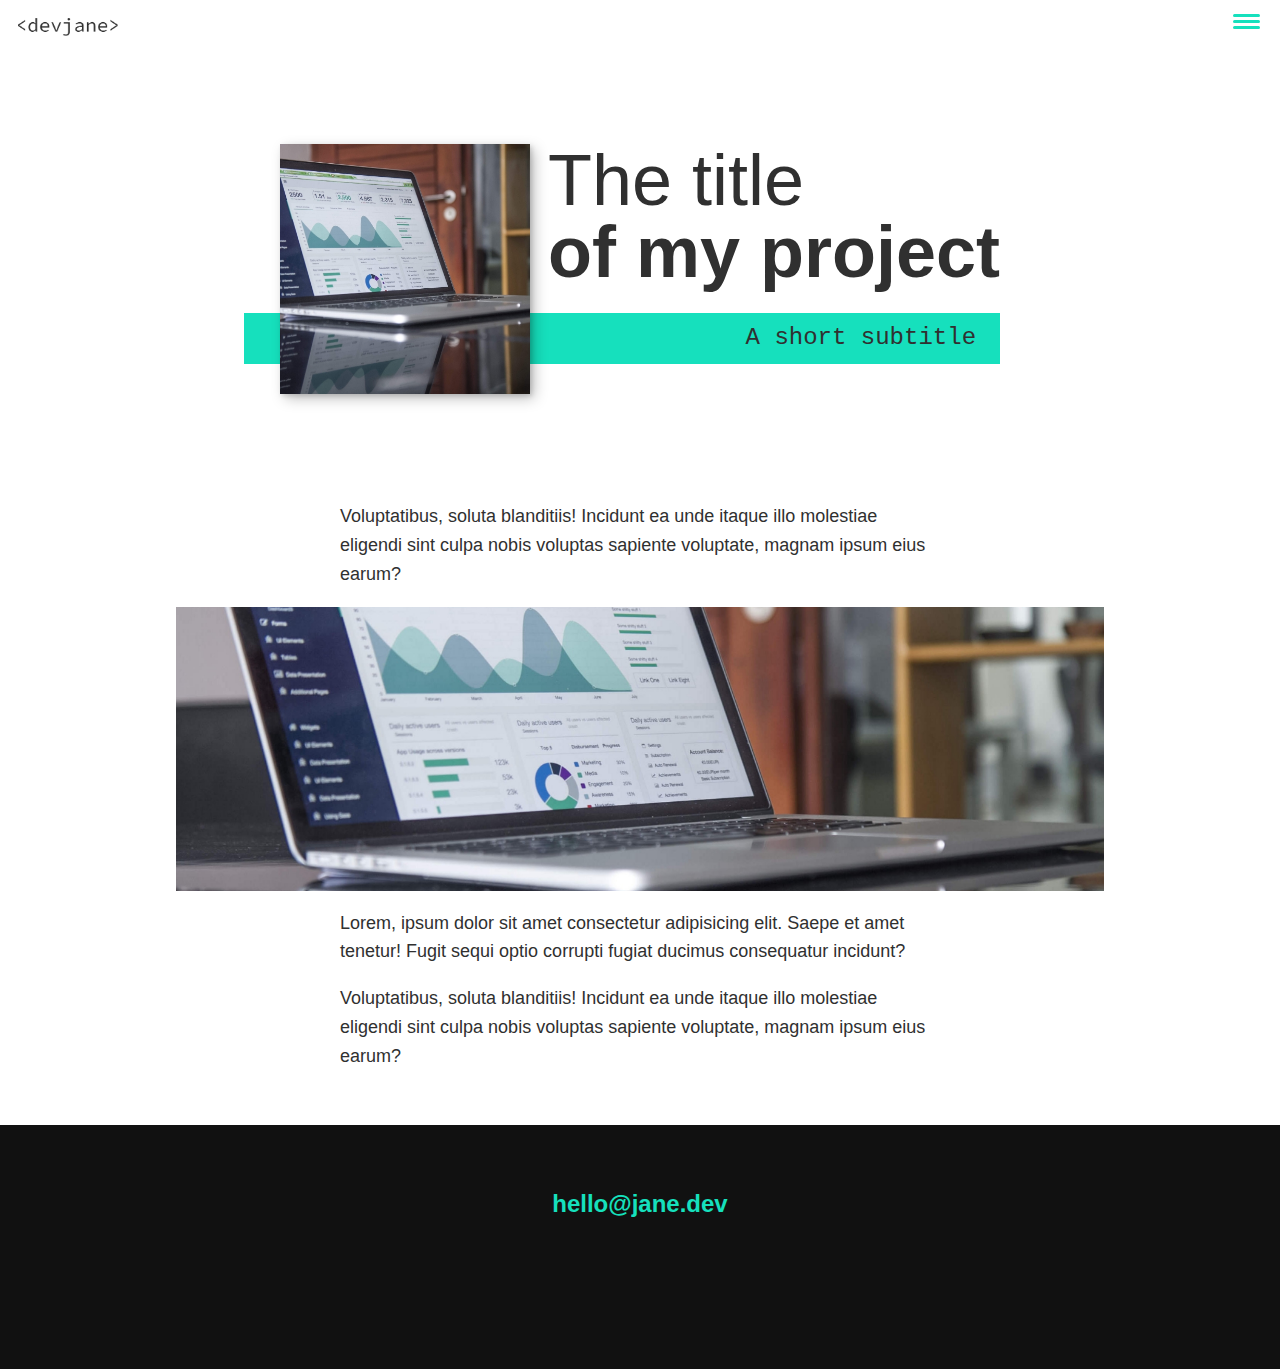
<file: portfolio-item.html>
<!DOCTYPE html>
<html lang="en">
	<head>
		<link rel="stylesheet" href="https://cdnjs.cloudflare.com/ajax/libs/normalize/8.0.1/normalize.css" />
		<meta charset="UTF-8" />
		<meta name="viewport" content="width=device-width, initial-scale=1.0" />
		<title>DevJane Portfolio Website</title>
		<link rel="stylesheet" href="https://cdnjs.cloudflare.com/ajax/libs/normalize/7.0.0/normalize.min.css" />
		<link
			rel="stylesheet"
			href="https://cdnjs.cloudflare.com/ajax/libs/font-awesome/5.11.2/css/all.css"
			integrity="sha256-46qynGAkLSFpVbEBog43gvNhfrOj+BmwXdxFgVK/Kvc="
			crossorigin="anonymous"
		/>

		<!-- Update these with your own fonts -->
		<link
			href="https://fonts.googleapis.com/css?family=Source+Code+Pro:400,900|Source+Sans+Pro:300,900&display=swap"
			rel="stylesheet"
		/>

		<link rel="stylesheet" href="css/style.css" />
		<link rel="manifest" href="manifest.json" />
	</head>
	<body>
		<header>
			<div class="logo">
				<img src="img/devjane.png" alt="" />
			</div>
			<button class="nav-toggle" aria-label="toggle navigation">
				<span class="hamburger"></span>
			</button>
			<nav class="nav">
				<ul class="nav__list">
					<li class="nav__item"><a href="index.html" class="nav__link">Home</a></li>
					<li class="nav__item"><a href="index.html#services" class="nav__link">My Services</a></li>
					<li class="nav__item"><a href="index.html#about" class="nav__link">About me</a></li>
					<li class="nav__item"><a href="index.html#work" class="nav__link">My Work</a></li>
				</ul>
			</nav>
		</header>

		<section class="intro">
			<h1 class="section__title section__title--intro">The title <strong>of my project</strong></h1>
			<p class="section__subtitle section__subtitle--intro">A short subtitle</p>
			<img src="img/portfolio-01.jpg" alt="" class="intro__img" />
		</section>

		<div class="portfolio-item-individual">
			<p>
				Voluptatibus, soluta blanditiis! Incidunt ea unde itaque illo molestiae eligendi sint culpa nobis
				voluptas sapiente voluptate, magnam ipsum eius earum?
			</p>
			<img src="img/portfolio-details.jpg" alt="" />
			<p>
				Lorem, ipsum dolor sit amet consectetur adipisicing elit. Saepe et amet tenetur! Fugit sequi optio
				corrupti fugiat ducimus consequatur incidunt?
			</p>
			<p>
				Voluptatibus, soluta blanditiis! Incidunt ea unde itaque illo molestiae eligendi sint culpa nobis
				voluptas sapiente voluptate, magnam ipsum eius earum?
			</p>
		</div>

		<!-- Footer -->
		<footer class="footer">
			<!-- replace with your own email address -->
			<a href="mailto:hello@jane.dev" class="footer__link">hello@jane.dev</a>
			<ul class="social-list">
				<li class="social-list__item">
					<a class="social-list__link" href="https://codepen.io">
						<i class="fab fa-codepen"></i>
					</a>
				</li>
				<li class="social-list__item">
					<a class="social-list__link" href="http://dribbble.com">
						<i class="fab fa-dribbble"></i>
					</a>
				</li>
				<li class="social-list__item">
					<a class="social-list__link" href="https://twitter.com">
						<i class="fab fa-twitter"></i>
					</a>
				</li>
				<li class="social-list__item">
					<a class="social-list__link" href="https://github.com">
						<i class="fab fa-github"></i>
					</a>
				</li>
			</ul>
		</footer>

		<script src="./index.js"></script>
	</body>
</html>
</file>
<file: css/style.css>
*,
*::before,
*::after {
    box-sizing: border-box;
}

/* Custom Properties, update these for your own design */

:root {
    --ff-primary: 'Source Sans Pro', sans-serif;
    --ff-secondary: 'Source Code Pro', monospace;
    
    --fw-reg: 300;
    --fw-bold: 900;
    
    --clr-light: #fff;
    --clr-dark: #303030;
    --clr-accent: #16e0bd;
    
    --fs-h1: 3rem;
    --fs-h2: 2.25rem;
    --fs-h3: 1.25rem;
    --fs-body: 1rem;
    
    --bs: 0.25em 0.25em 0.75em rgba(0,0,0,.25),
          0.125em 0.125em 0.25em rgba(0,0,0,.15);
}

@media (min-width: 800px) {
    :root {
        --fs-h1: 4.5rem;
        --fs-h2: 3.75rem;
        --fs-h3: 1.5rem;
        --fs-body: 1.125rem;
    }
}

/* General styles */

/* endable this to add smooth scrolling */
/* html {
    scroll-behavior: smooth;
} */


body {
    background: var(--clr-light);
    color: var(--clr-dark);
    margin: 0;
    font-family: var(--ff-primary);
    font-size: var(--fs-body);
    line-height: 1.6;
}

section {
    padding: 5em 2em;
}

img {
    display: block;
    max-width: 100%;
}

strong { font-weight: var(--fw-bold) }

:focus {
    outline: 3px solid var(--clr-accent);
    outline-offset: 3px;
}

/* Buttons */

.btn {
    display: inline-block;
    padding: .5em 2.5em;
    background: var(--clr-accent);
    color: var(--clr-dark);
    text-decoration: none;
    cursor: pointer;
    font-size: .8rem;
    text-transform: uppercase;
    letter-spacing: 2px;
    font-weight: var(--fw-bold);
    transition: transform 200ms ease-in-out;
}

.btn:hover {
    transform: scale(1.1);
}

/* Typography */

h1,
h2,
h3 {
    line-height: 1;
    margin: 0;
}

h1 { font-size: var(--fs-h1) }
h2 { font-size: var(--fs-h2) }
h3 { font-size: var(--fs-h3) }


.section__title {
    margin-bottom: .25em;
}

.section__title--intro {
    font-weight: var(--fw-reg);
}

.section__title--intro strong {
    display: block;
}

.section__subtitle {
    margin: 0;
    font-size: var(--fs-h3);
}

.section__subtitle--intro,
.section__subtitle--about {
    background: var(--clr-accent);
    padding: .25em 1em;
    font-family: var(--ff-secondary);
    margin-bottom: 1em;
}

.section__subtitle--work {
    color: var(--clr-accent);
    font-weight: var(--fw-bold);
    margin-bottom: 2em;
}

/* header */

header {
    display: flex;
    justify-content: space-between;
    padding: 1em;
}

.logo {
    max-width: 100px;
}

.nav {
    position: fixed;
    background: var(--clr-dark);
    color: var(--clr-light);
    top: 0;
    bottom: 0;
    left: 0;
    right: 0;
    z-index: 100;
    
    transform: translateX(100%);
    transition: transform 250ms cubic-bezier(.5, 0, .5, 1);
}

.nav__list {
    list-style: none;
    display: flex;
    height: 100%;
    flex-direction: column;
    justify-content: space-evenly;
    align-items: center;
    margin: 0;
    padding: 0;
}

.nav__link {
    color: inherit;
    font-weight: var(--fw-bold);
    font-size: var(--fs-h2);
    text-decoration: none;
}

.nav__link:hover {
    color: var(--clr-accent);
}

.nav-toggle {
    padding: .5em;
    background: transparent;
    border: 0;
    cursor: pointer;
    position: absolute;
    right: 1em;
    top: 1em;
    z-index: 1000;
}

.nav-open .nav {
    transform: translateX(0);
}

.nav-open .nav-toggle {
    position: fixed;
}

.nav-open .hamburger {
    transform: rotate(.625turn);
}

.nav-open .hamburger::before {
    transform: rotate(90deg) translateX(-6px);
}

.nav-open .hamburger::after {
    opacity: 0;
}






.hamburger {
    display: block;
    position: relative;
}

.hamburger,
.hamburger::before,
.hamburger::after {
    background: var(--clr-accent);
    width: 2em;
    height: 3px;
    border-radius: 1em;
    transition: transform 250ms ease-in-out;
}


.hamburger::before,
.hamburger::after {
    content: '';
    position: absolute;
    left: 0;
    right: 0;
}

.hamburger::before { top: 6px; }
.hamburger::after { bottom: 6px; }


/*  Intro section  */

.intro {
    position: relative;
}

.intro__img {
    box-shadow: var(--bs);
}

.section__subtitle--intro {
    display: inline-block;
}

@media (min-width: 600px) {
    .intro {
        display: grid;
        width: min-content;
        margin: 0 auto;
        grid-column-gap: 1em;
        grid-template-areas: 
            "img title"
            "img subtitle";
        grid-template-columns: min-content max-content;
    }
    
    .intro__img {
        grid-area: img;
        min-width: 250px;
        position: relative;
        z-index: 2;
    }    
    
    .section__subtitle--intro {
        align-self: start;
        grid-column: -1 / 1;
        grid-row: 2;
        text-align: right;
        position: relative;
        left: -1.5em;
        width: calc(100% + 1.5em);
    }
}



/*  My services section  */

.my-services {
    /* background-color: var(--clr-dark); */
    background-image: linear-gradient(to bottom, #00c9ff, #92fe9d), url(../img/services-bg.jpg);
    background-size: cover;
    background-blend-mode: multiply;
    color: var(--clr-light);
    text-align: center;
}

.section__title--services {
    color: var(--clr-accent);
    position: relative;
}

.section__title--services::after {
    content: '';
    display: block;
    width: 2em;
    height: 1px;
    margin: 0.5em auto 1em;
    background: var(--clr-light);
    opacity: 0.25;
}

.services {
    margin-bottom: 4em;
}

.service {
    max-width: 500px;
    margin: 0 auto;
}

@media (min-width: 800px) {
    .services {
        display: flex;
        max-width: 1000px;
        margin-left: auto;
        margin-right: auto;
    }
    
    .service + .service {
        margin-left: 2em;
    }
}


.about-me {
    max-width: 1000px;
    margin: 0 auto;
}

.about-me__img {
    box-shadow: var(--bs);
}

@media (min-width: 600px) {
    .about-me {
        display: grid;
        grid-template-columns: 1fr 200px;
        grid-template-areas: 
            "title img"
            "subtitle img"
            "text img";
        grid-column-gap: 2em;
    }
    
    .section__title--about {
        grid-area: title;
    }
    
    .section__subtitle--about {
        grid-column: 1 / -1;
        grid-row: 2;
        position: relative;
        left: -1em;
        width: calc(100% + 2em);
        padding-left: 1em;
        padding-right: calc(200px + 4em);
    }
    
    .about-me__img {
        grid-area: img;
        position: relative;
        z-index: 2;
    }
}

/* My Work */

.my-work {
    background-color: var(--clr-dark);
    color: var(--clr-light);
    text-align: center;    
}

.portfolio {
    display: grid;
    grid-template-columns: repeat(auto-fit, minmax(300px, 1fr));
}

.portfolio__item {
    background: var(--clr-accent);
    overflow: hidden;
}

.portfolio__img {
    transition: 
        transform 750ms cubic-bezier(.5, 0, .5, 1),
        opacity 250ms linear;
}

.portfolio__item:focus {
    position: relative;
    z-index: 2;
}

.portfolio__img:hover,
.portfolio__item:focus .portfolio__img {
    transform: scale(1.2);
    opacity: .5;
}


/* footer */

.footer {
    background: #111;
    color: var(--clr-accent);
    text-align: center;
    padding: 2.5em 0;
    font-size: var(--fs-h3);

}

.footer a { 
    color: inherit;
    text-decoration: none;
}

.footer__link {
    font-weight: var(--fw-bold);
}

.footer__link:hover,
.social-list__link:hover {
    opacity: .7;
}

.footer__link:hover {
    text-decoration: underline;
}

.social-list {
    list-style: none;
    display: flex;
    justify-content: center;
    margin: 2em 0 0;
    padding: 0;
}

.social-list__item {
    margin: 0 .5em;
}

.social-list__link {
    padding: .5em;
}


/* Individual portfolio item styles */

.portfolio-item-individual {
    padding: 0 2em 2em;
    max-width: 1000px;
    margin: 0 auto;
}

.portfolio-item-individual p {
    max-width: 600px;
    margin-left: auto;
    margin-right: auto;
}
</file>
